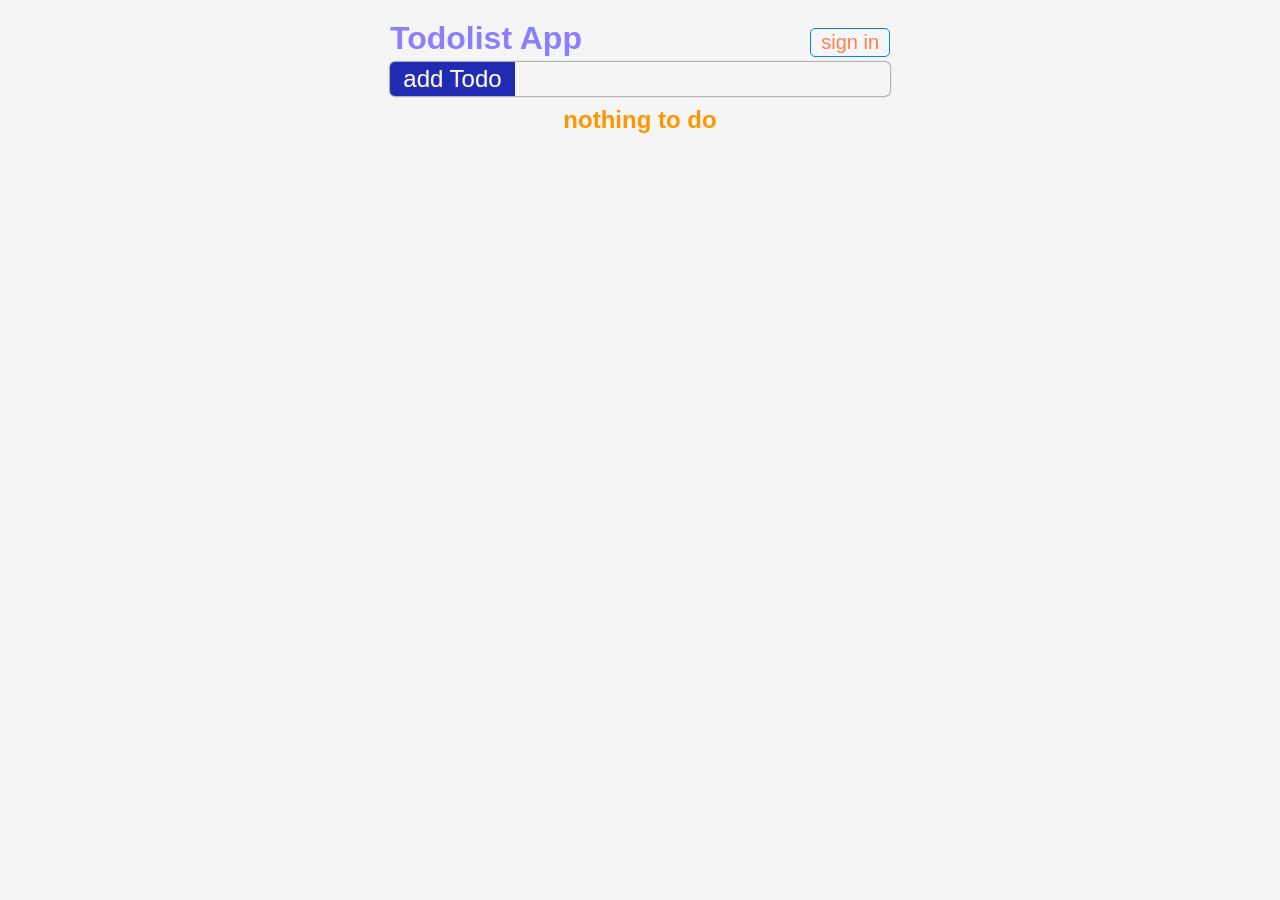
<file: index.html>
<!DOCTYPE html>
<html lang="en">
<head>
    <meta charset="UTF-8">
    <meta http-equiv="X-UA-Compatible" content="IE=edge">
    <meta name="viewport" content="width=device-width, initial-scale=1.0">
    <title>ToDo</title>
    <link rel="stylesheet" href="styles.css">
</head>
<body>
    <div id="modal">
<div class="modal-box">
    <span>&times;</span>
    <div class="sign-in">
        <input type="text" placeholder="enter a name">
        <button>sign-in</button>
    </div>
</div >
    </div>

    <header>
<div class="logo-wrap">
    <h1>Todolist App</h1>
    <p>sign in</p>
</div>

<div class="todo-add">
    <button id="add-btn">add Todo</button>
<input type="text" id="todo-input">
</div>
    </header>
    <main>
        <h2 id="info-msg">nothing to do</h2>
        <ul> </ul>
    </main> 
<!--javascript-->
<script src="main.js"></script>


</body>
</html>
</file>
<file: styles.css>
@import url('https://fonts.googleapis.com/css2?family=Quicksand:wght@300&display=swap');
*{
    margin: 0;
    padding: 0;  
    box-sizing: border-box;
    font-family: "Heebo", sans-serif;
}

body{
    background-color: whitesmoke;
    padding: 0 20px;

}

header{
     max-width: 500px;
     margin: 0 auto;
}
.logo-wrap{
    padding-top: 20px;
    padding-bottom: 5px;
    color: rgb(140, 127, 255);
    display: flex;
    align-items: baseline;
    justify-content: space-between;

}
.logo-wrap p{
    font-size: 20px;
    color: coral;
    padding: 2px 10px;
    border: 1px solid #0880e9;
    border-radius: 5px;

}
.logo-wrap p:active{
    background-color: rgb(0, 255, 0);

}
.todo-add *{
    background-color: transparent;
    text-shadow: 0  0 1px gray;
    font-size: 24px;
    outline: none;
    border: none;
    font-weight: lighter; 
}
.todo-add{
    width: 100%;
    display: flex;
    justify-content: space-between;
    background-color: whitesmoke;
    border-radius: 5px;
    box-shadow: 0 0 2px black;
} 

.todo-add > input{
    width: 75%;
    padding: 3px;
    color: #000da7de;

}
.todo-add > button{
    border-top-left-radius: 5px;
    border-bottom-left-radius: 5px;
    background-color: #000da7de;
    color: whitesmoke;
    width: 25%;
}
.todo-add > button:active{
    background-color: #000da7de;
}

main{
    max-width: 500px;
    margin: 0 auto;
    padding: 10px 0;
}

main h2{
    color: #ff9600;
    text-align: center;
}
main ul{
    margin-top: 30px;
    list-style: none;

}
/*moadal styling*/
#modal{
    background-color: #ff9600;
    position: fixed;
    height: 100vh;
    width: 100vw;
    z-index: 1;
    left: 0;
    top: 0;
    display: none;
    padding: 30px;

} 


#modal .modal-box{
    background-color: #000da7de;
    display: flex;
    flex-direction: column;
    padding: 0 30px;
    margin: auto;
    width: 500px;
    height: 50%;
    border-radius: 5px;
    box-shadow: 0 0 2px gray;
}  

#modal span{
    width: 10%;
    color: gray;
    font-size: 50px;
    text-align: center;
    right: 0;
}
#modal .sign-in{
    flex-grow: 1;
    display: flex;
    flex-direction: column;
    width: 100%;
}

#modal .sign-in *{
    font-size: 22px;
    outline: none;
    border: 1px solid white;
    color: white;
    padding: 10px;
    text-align: center;
    border-radius: 5px;
    background-color: transparent;
    width: 95%;
    margin: 10px auto ;
}

#modal .sign-in button:active{
    background-color: #ff9500c0;

}
</file>
